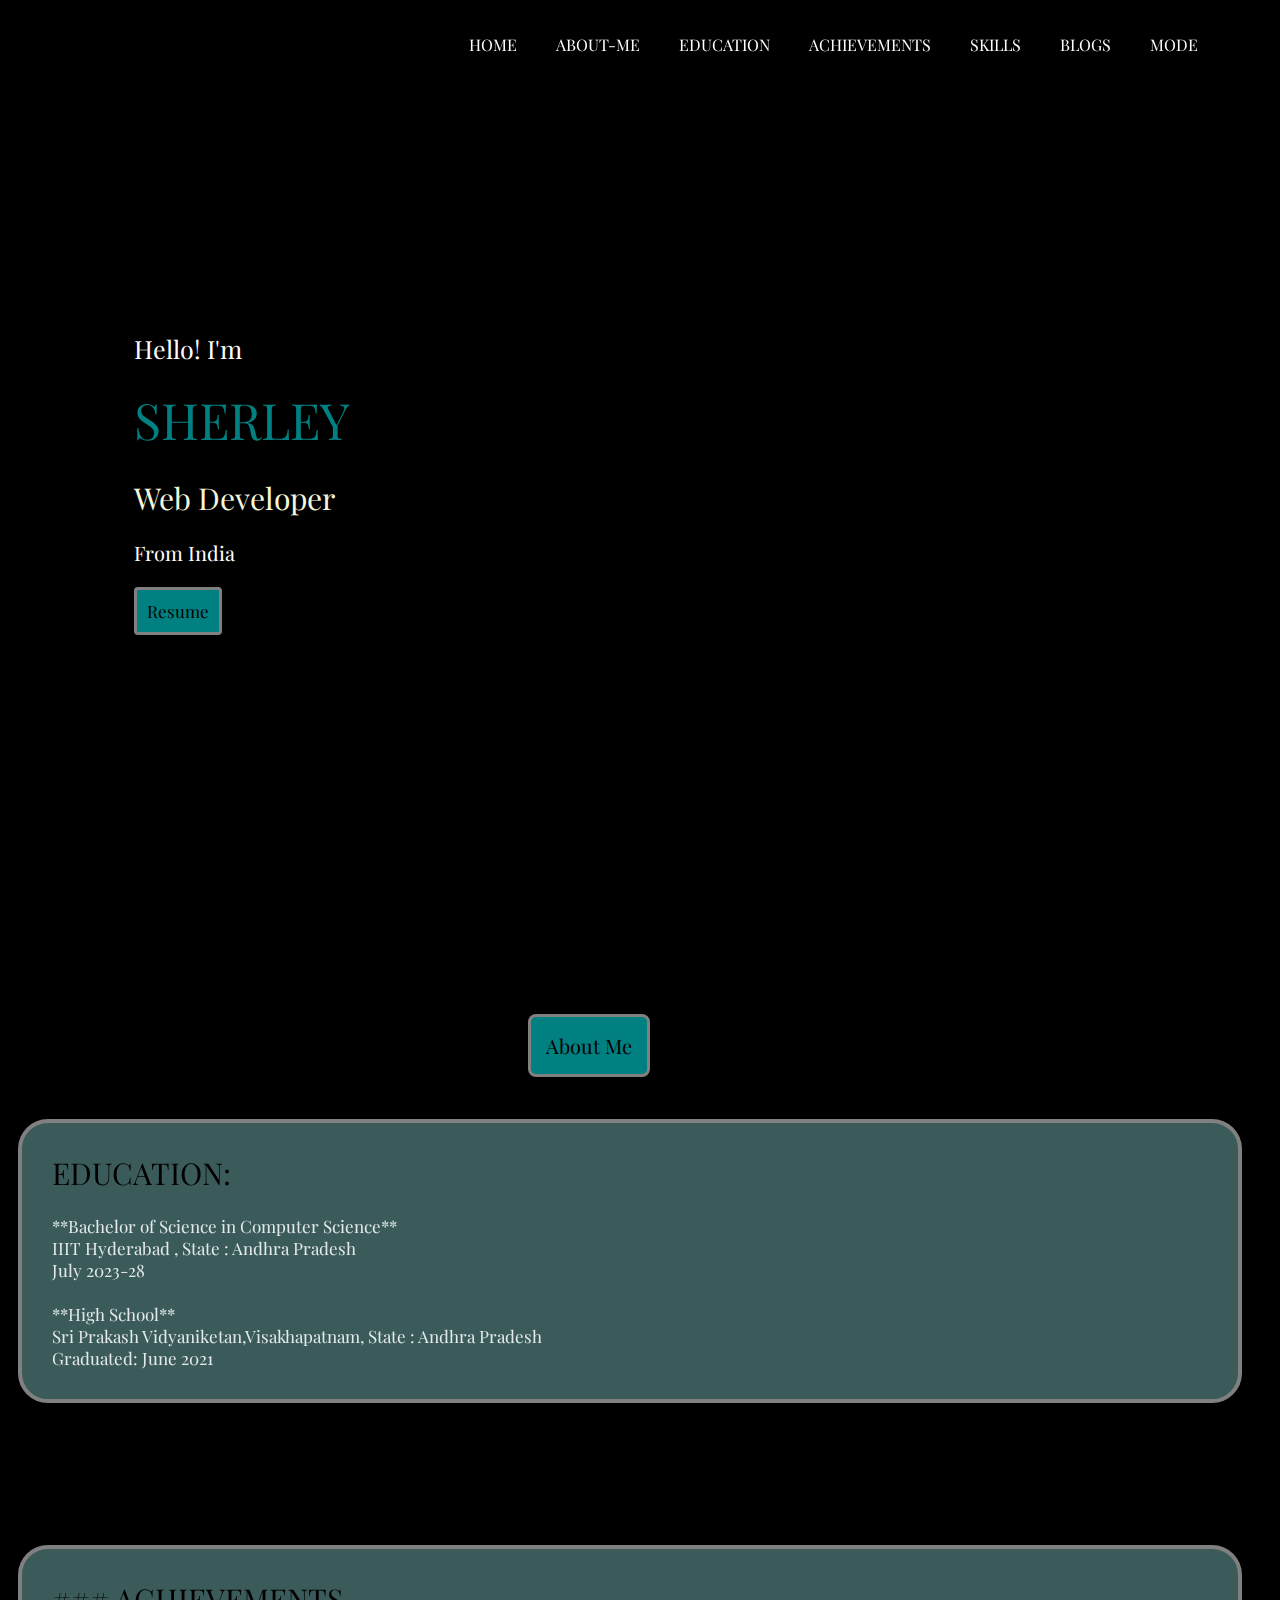
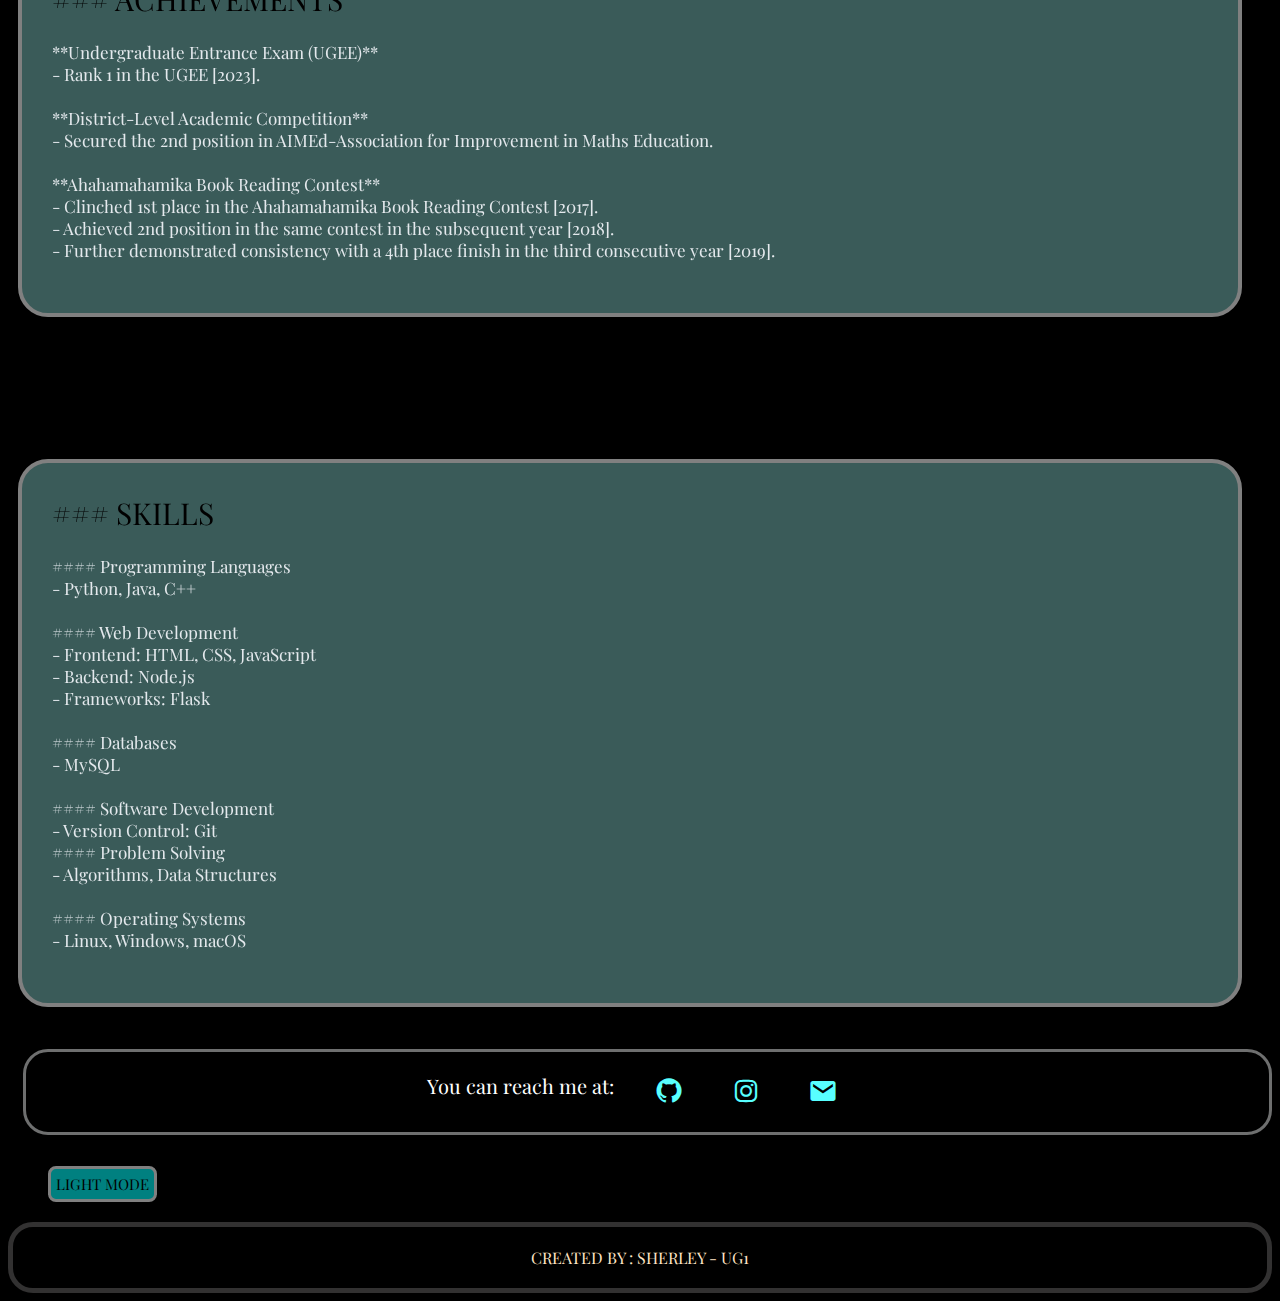
<file: index.html>
<!DOCTYPE HTML>
<html lang="en-US">
    <head>

        <script src="iss.js"></script>
        <link rel="stylesheet" id="themeStyleSheet" href="iss.css"/>
        <link rel="stylesheet" href="https://fonts.googleapis.com/css2?family=Playfair+Display&display=swap"/>
        <link href='https://unpkg.com/boxicons@2.1.4/css/boxicons.min.css' rel='stylesheet'>
        <title>All About Me</title>
        <meta charset="UTF-8"/>        
        <meta name="viewport" content="width=device-width, initial-scale=1.0">

    </head>

    <body>
        
        <header class="header">
            <a href="#" class="main"></a>
            <nav class="navbar">
                <a href="#home">HOME</a>
                <a href="#about">ABOUT-ME</a>
                <a href="#education">EDUCATION</a>
                <a href="#achievements">ACHIEVEMENTS</a>
                <a href="#skills">SKILLS</a>
                
                <a href="blog.html" target="_blank">BLOGS</a>
                <a href="#mode">MODE</a>
            </nav>
        </header>
       
        
        <section class="home" id="home">
           <div>
            <div class="t1">Hello! I'm</div><br>
            <div id="movingDiv" class="t2">SHERLEY</div>
            <br/>     
            <br>
            <div class="t3">Web Developer</div>
            <br/>
            <div class="t4">From India</div>
            <br/>
        <div  class="button">
            <button onclick="window.location.href='Resume.odt'" >Resume</button>
        </div>
        </div>     
        </section>
        <section id="about" class="about">
            <br><br><br>
        <button  class="thebutton" onclick="openFlexbox()">About Me</button>
        
    <div class="flexbox hidden" id="flexboxContainer">
        <div class="flexbox-content">
            <p><p>
                Hello! I'm Sherley,a passionate web developer.<br>
                I have a strong foundation in computer science, <br>
                with a focus on creating elegant and efficient solutions for web applications.<br>
            </p>
            
            <p>
                I am pursuing a Bachelor's degree in Computer Science from IIIT Hyderabad.<br>
                 Thus far, I've gained hands-on experience in front-end and back-end development,<br> 
                 working with technologies such as HTML, CSS, JavaScript, Node.js, and more.<br>
            </p>
            <p>
                I've had the opportunity to contribute to various projects, <br>
                from developing user-friendly interfaces to optimizing database performance.<br> 
                I love the dynamic nature of web development and staying up-to-date with the latest industry trends.<br><br>
            </p>
            <p>
                I'm an avid photographer and enjoy capturing the beauty of the world around me. <br>
                I believe in the power of continuous learning and collaboration.<br>
                Let's connect and build something amazing together!</p><br>
            <button class="close-button" onclick="closeFlexbox()">Close</button>
        </div>
    </div>
</section>
        <br/><br/>

        <section class="education" id="education">
            <div>
                <span style="font-size:30px;font-weight:large;color:black">EDUCATION:</span>
                <br/>
                <br/>
                **Bachelor of Science in Computer Science** <br/> 
                IIIT Hyderabad , State : Andhra Pradesh <br/>
                July 2023-28<br/>
                <br/>
                **High School**  <br/>
                Sri Prakash Vidyaniketan,Visakhapatnam, State : Andhra Pradesh  <br/>
                Graduated: June 2021<br/>                
            </div>
        </section>
        <div style="margin-bottom: 100px;"></div>
        <br/><br/>
        <section class="achievements" id="achievements">
            <div>
            <span style="font-size:30px;font-weight:large;color:black">### ACHIEVEMENTS</span><br/>
            <br/>

            **Undergraduate Entrance Exam (UGEE)**<br/>
            - Rank 1 in the UGEE [2023].<br/>
            <br>
            **District-Level Academic Competition**<br/>
            - Secured the 2nd position in AIMEd-Association for Improvement in Maths Education.
            <br><br/>
            **Ahahamahamika Book Reading Contest**<br/>
            - Clinched 1st place in the Ahahamahamika Book Reading Contest [2017].<br/>
            - Achieved 2nd position in the same contest in the subsequent year [2018].<br/>
            - Further demonstrated consistency with a 4th place finish in the third consecutive year [2019].<br/>
            <br/>
        </div>
        </section>
        <br/><br/>
        <div style="margin-bottom: 100px;"></div>
        <section class="skills" id="skills">
            <div>
                <span style="font-size:30px;font-weight:large;color:black">### SKILLS</span><br><br>
            #### Programming Languages<br>
            - Python, Java, C++<br><br>
            #### Web Development<br>
            - Frontend: HTML, CSS, JavaScript<br>
            - Backend: Node.js<br>
            - Frameworks: Flask<br><br>

            #### Databases<br>
            - MySQL
            <br><br>
            #### Software Development<br>
            - Version Control: Git<br>

            #### Problem Solving<br>
            - Algorithms, Data Structures<br><br>

            #### Operating Systems<br>
            - Linux, Windows, macOS<br><br>

            </div>
            </section>
            <br><br>
            <div class="t">
                <p >You can reach me at:</p>
                <div class="handles">
                <a href="https://github.com/Sherley-Sonali" target="_blank" class="handles"><i class='bx bxl-github'></i></a>
                
                <a href="https://www.instagram.com/sherleysonali/" target="_blank" class="handles"><i class='bx bxl-instagram' ></i></a>
                <a href="mailto:sherley21,vizag@gmail.com" target="_blank" class="handles"><i class='bx bxs-envelope' ></i></a>
                
            </div>
        </div>
        <script>
            function change()
            {
                background-image
            }
        </script>
                     <br>  
                     <section class="mode" id="mode">
                        <div class="the" id="toggle-mode">
                            <button id="toggle-mode">LIGHT MODE</button></div>
                    </section>
                    <body class="darkmode"></body>
        <footer>
        <div class="text">
            <span>CREATED  BY  :  <a>SHERLEY - UG1</a></span>
        </div>
    </footer>
    </body>
</html>
</file>
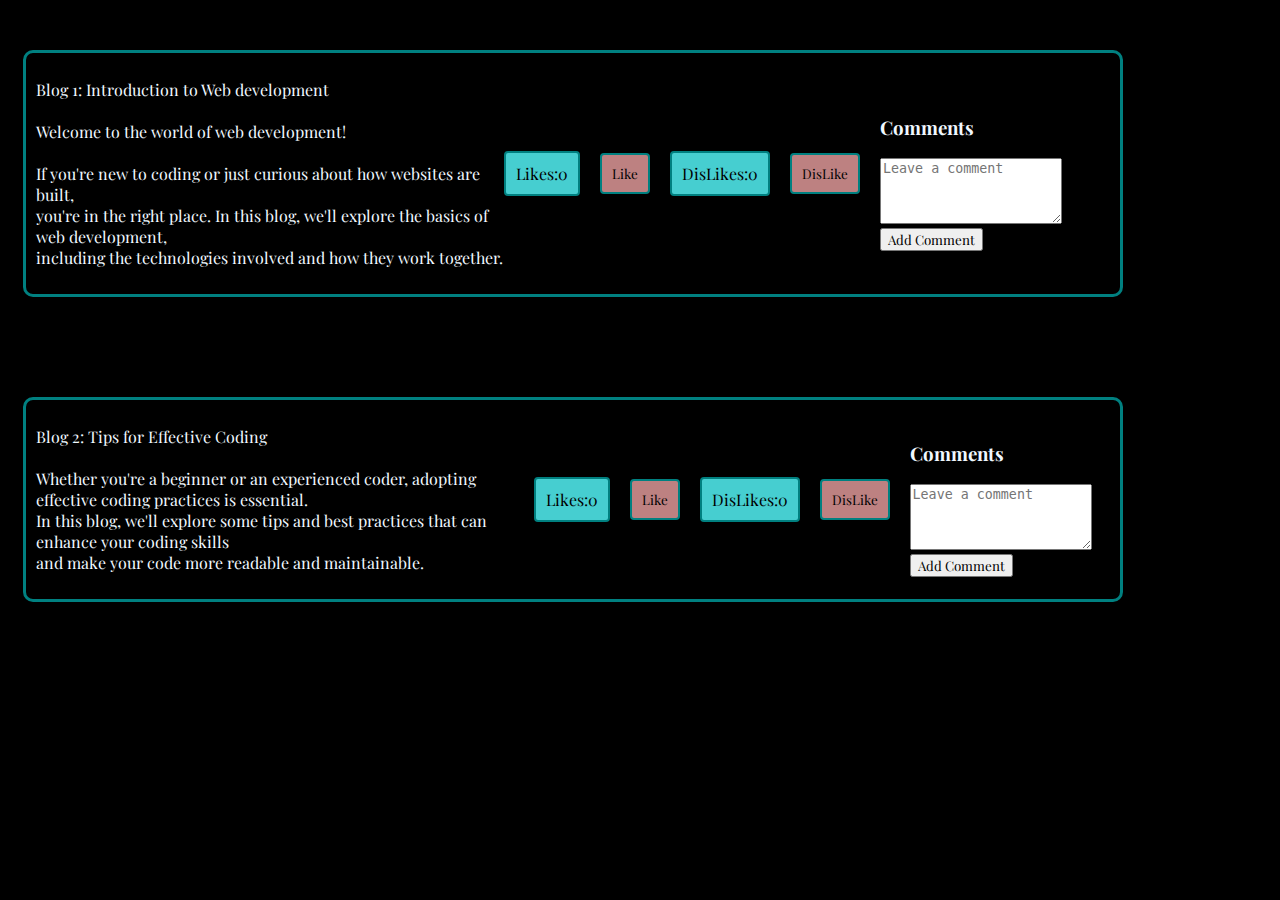
<file: blog.html>
<!DOCTYPE HTML>
<html lang="en-US">
    <head>
        <script src="iss.js"></script>
        <link rel="stylesheet" href="blog.css"/>
        <link rel="stylesheet" href="https://fonts.googleapis.com/css2?family=Playfair+Display&display=swap"/>
        <link href='https://unpkg.com/boxicons@2.1.4/css/boxicons.min.css' rel='stylesheet'>
        <title>Blogs</title>
        <meta charset="UTF-8"/>        
        <meta name="viewport" content="width=device-width, initial-scale=1.0">

    </head>

    <body>
     
           <section>
        <div style="margin-top: 50px;"></div>
        <div class="blog">
            <p>
Blog 1: Introduction to Web development<br><br>

Welcome to the world of web development! <br><br>
If you're new to coding or just curious about how websites are built,<br> 
you're in the right place. In this blog, we'll explore the basics of web development,<br> 
including the technologies involved and how they work together.<br>
            </p>
            <div class="like_C">Likes: <span id="likeCount1">0</span></div>
            <div style="margin-right:20px"></div>
            <div class="like_c">
            <button onclick="incrementLikes('likeCount1')">Like</button>
        </div><div style="margin-right:20px"></div>

        <div class="like_C">DisLikes: <span id="dislikeCount1">0</span></div>
        <div style="margin-right:20px"></div>
        <div class="like_c">
        <button onclick="decrementLikes('dislikeCount1')">DisLike</button>
    </div><div style="margin-right:20px"></div>

            <div class="comment_s">
                <h3>Comments</h3>
                <textarea id="comments1" rows="4" placeholder="Leave a comment"></textarea>
                <button style="font-family: 'Playfair Display';" onclick="saveComment('comments1')">Add Comment</button>
                <div id="displayComments1" class="comments-preview"></div>
        </div>
        <div style="margin-bottom: 30px"></div>
    </section>     
        <div style="margin-bottom: 100px;"></div>
    <section>
        <div class="blog">
            <p>
Blog 2: Tips for Effective Coding<br><br>

Whether you're a beginner or an experienced coder, adopting effective coding practices is essential. <br>
In this blog, we'll explore some tips and best practices that can enhance your coding skills <br>
and make your code more readable and maintainable.<br>
            </p>
            <div class="like_C">Likes: <span id="likeCount2">0</span></div>
            <div style="margin-right:20px"></div>
            <div class="like_c"><button onclick="incrementLikes('likeCount2')">Like</button></div>
            <div style="margin-right:20px"></div>
            <div class="like_C">DisLikes: <span id="dislikeCount2">0</span></div>
            <div style="margin-right:20px"></div>
            <div class="like_c">
            <button onclick="decrementLikes('dislikeCount2')">DisLike</button>
        </div><div style="margin-right:20px"></div>
            <div class="comment_s">
                <h3>Comments</h3>
                <textarea id="comments2" rows="4" placeholder="Leave a comment"></textarea>
                <button style="font-family: 'Playfair Display';" onclick="saveComment('comments2')">Add Comment</button>
                <div id="displayComments2" class="comments-preview"></div>
        </div>
        
        <div style="margin-bottom: 30px"></div>
    <section>
        <script>
        loadLikesAndComments('likeCount1','dislikeCount1', 'comments1');
       loadLikesAndComments('likeCount2','dislikeCount2', 'comments2');

        function incrementLikes(likeCountId) {
            let currentLikes = parseInt(localStorage.getItem(likeCountId)) || 0;
            currentLikes++;
            document.getElementById(likeCountId).textContent = currentLikes;
            localStorage.setItem(likeCountId, currentLikes);
        }
        function decrementLikes(dislikeCountId) {
            let currentdisLikes = parseInt(localStorage.getItem(dislikeCountId)) || 0;
            currentdisLikes++;
            document.getElementById(dislikeCountId).textContent = currentdisLikes;
            localStorage.setItem(dislikeCountId, currentdisLikes);
        }

        function saveComment(commentId) {
            let commentInput = document.getElementById(commentId);
            let div = document.getElementById('displayComments' + commentId.slice(-1));
            let existingComments = JSON.parse(localStorage.getItem(commentId)) || [];
            existingComments.push(commentInput.value);

            localStorage.setItem(commentId, JSON.stringify(existingComments));

            displayComments(commentId, div);
        }

        function loadLikesAndComments(likeCountId,dislikeCountId, commentId) {

            let likes = localStorage.getItem(likeCountId);
            if (likes !== null) {
                document.getElementById(likeCountId).textContent = likes;
            }
            let dislikes = localStorage.getItem(dislikeCountId);
            if (dislikes !== null) {
                document.getElementById(dislikeCountId).textContent = dislikes;
            }


            let div = document.getElementById('displayComments' + commentId.slice(-1));
            displayComments(commentId, div);
         }

        function displayComments(commentId, div) {

            let comments = JSON.parse(localStorage.getItem(commentId)) || [];

            div.innerHTML = '';
            comments.forEach(function (comment, index) {
                div.innerHTML += `<p>Comment ${index + 1}: "${comment}"</p>`;
            });
        }
       </script>
    </body>
</html>
</file>
<file: iss.css>
body.darkmode{
    background-color: #000000;
    background-image:url(PIC.jpeg);
    background-repeat: no-repeat;
    background-size: cover;
    background-attachment: fixed;
    background-color: (255,255,255,0.5);
    font-family:"Playfair Display",sans-serif;   
    
}
body.lightmode{
    background-color:rgba(93, 192, 209, 0.549);
    font-family:"Playfair Display",sans-serif;   
}
.header{
    position:fixed;
    width:90%;
    padding: 2% 3%;
    background:transparent;
    display:flex;
    justify-content: space-between;
    align-items:center;
    z-index: 100;
}

.main{
    font-size:3%;
    color:#ffffff;
    cursor:default;
    font-weight:600;
    text-shadow: #483738;
}

.main:hover{
    color:teal;
    cursor: pointer;
}

.navbar a{
    font: size 4%;
    color:#ffffff;
    text-decoration: none;
    font: weight 5%;
    margin-left:35px;
    transition:0.3s;
}

.navbar a:hover
{
    font-size:25px;
    color:teal;
    text-shadow: #483738;
    cursor: pointer;
}

.home{
    position: relative;
    width:100%;
    height:100vh;
    display:flex;
    justify-content: space-between;
    align-items: center;
    padding: 25px 10% 0;
}

.button button{
background: teal;
display: flex;
justify-content: center;
color:black;
padding:10px;
align-items: center;
border-radius: 4px;
border:3px solid grey;
font-family: "Playfair Display",sans-serif;
font-size:17px;
  }
.button button:hover{
    cursor:pointer;
    background:  #ffffff;
    color:rgb(0, 0, 0);
}
.t1{
    color:rgb(255, 255, 255);
    font-size:25px;
}
.t2{
    color:teal;
    font-size:50px;
    text-shadow: 20%;
    
}
.t3{
    color:beige;
    font-size:30px;
}
.t4{
    color:white;
    font-size: 20px;
}

footer .text{
    background:black;
    padding: 20px;
    text-align: center;
    border:5px solid rgb(50, 49, 49);
    border-radius: 25px;
}
footer .text span{
    font-family: 'Playfair Display',sans-serif;
    color:bisque;
    font-weight:10px;
}
footer .text span a{
    font-family: 'Playfair Display',sans-serif;
    font-weight:25px;
}
footer .text a:hover{
    color:teal;
    cursor:pointer;
}

.education,.achievements,.skills{
    margin-left:10px;
    margin-right:30px;
    font-family:"Playfair Display",sans-serif;
    font-size:17px;
    font-weight:4px;
    color: rgb(228, 233, 237);
    display:flex;
    justify-content: left;
    align-items: left;
    padding-left: 30px;
    padding-top:30px;
    padding-bottom:30px;
    background-color: rgba(153, 239, 234, 0.382);
    border:4px solid grey;
    border-radius: 30px;
    backface-visibility: hidden;
}
.about{
    font-family:"Playfair Display",sans-serif;
    font-size:20px;
    font-weight:4px;
}
.handles{
    
   font-size: 30px;
   color:rgb(88, 255, 255);
   padding:20px;
}
.handles :hover{
    color: white;
}
.t{
    display: flex;
    justify-content: center;
    border:3px solid rgb(110, 111, 111);
    border-radius:25px;
    background:rgba(0, 0, 0, 0.382);
    font-family: "Playfair Display",sans-serif;
    font-size:20px;
    font-weight:6px;
    color: rgb(255, 255, 255);
    margin-left:15px;
    padding-left:10px;
}

.thebutton{
    margin-left:520px;
    margin-top:auto;
    color:black;
    border:3px solid grey;
    border-radius: 8px;
    background-color: teal;
    padding:15px;
    font-size:20px;
    font-family: 'Playfair Display',sans-serif;
}
.thebutton:hover,.close-button:hover{
    cursor:pointer;
    background-color: beige;
    color:black;
}
.the button{
    margin-left:20px;
    margin-top:10px;
    margin-bottom: 20px;
    color:black;
    border:3px solid grey;
    border-radius: 8px;
    background-color: teal;
    padding:5px;
    font-size:15px;
    font-family: 'Playfair Display',sans-serif;
}
.the button:hover{
    cursor: pointer;
    background-color: beige;
    color:black;
}
.hidden {
    display: none;
}

.flexbox-container {
    position: fixed;
    top: 50%;
    margin-top:20px;
    left: 50%;
    transform: translate(-50%, -50%);
    background-color: #74d1c0a4;
    padding-left: 30px;
    padding-right: 30px;
    padding-bottom: 20px;
    border:3px solid grey;
    border-radius: 8px;
    box-shadow : 0 0 150px rgb(1, 1, 1);
    font-size:10px;
}
.flexbox{
    position: fixed;
    top: 50%;
    margin-top:20px;
    left: 50%;
    transform: translate(-50%, -50%);
    background-color: rgb(76, 234, 234);
    padding-left: 30px;
    padding-right: 30px;
    padding-bottom: 20px;
    border:3px solid rgb(100, 98, 98);
    border-radius: 8px;
    box-shadow : 0 0 150px rgb(255, 252, 252);
    font-size:16px;
}

.flexbox-content {
    animation: fadeIn 8s;
}

@keyframes fadeIn {
    from {
        opacity: 0;
    }

    to {
        opacity: 1;
    }
}
#movingDiv {
    width: 50px;
    height: 50px;
  
    position: relative;
    animation: moveRight 1s linear;
    animation:moveLeft 1s linear;
    animation-fill-mode: forwards; 
  }
  
  @keyframes moveRight {
    from {
      left: 0;
    }
    to {
      left: calc(100% - 30px); 
    }
  }
  @keyframes moveLeft {
    from {
      left: calc(100% - 30px);
    }
    to {
      left: 0; 
    }
  }
  
.close-button{
    
    color:black;
    border:3px solid rgb(49, 48, 48);
    border-radius: 8px;
    background-color: teal;
    padding:10px;
    font-size:18px;
    font-family: 'Playfair Display',sans-serif;
}
.mode{
    margin-left:20px;
}
</file>
<file: blog.css>
body{
    background-color: #000000;
    font-family:"Playfair Display",sans-serif;   
}
.blog{
    background-color: #000000;
    display:flex;
    justify-content: center;
    align-items: center;
    margin-left:15px;
    width:85%;
    padding: 10px 10px 10px 10px;
    font-family: 'Playfair Display',sans-serif;
    color:aliceblue;
    border:3px solid teal;
    border-radius: 10px;
}
.like a {
   
   font-size: 30px;
    color:grey;
    margin-left:15px;
}
.like a:hover{
    color: teal;
}
.like_C{
    float:right;
    display:flex;
    padding:10px;
    color:black;
    border:2px solid teal;
    border-radius:4px;
    font-family: 'Playfair Display',sans-serif;
    background-color:    rgb(70, 206, 208);
}
.like_c button{
    float:right;
    display:flex;
    padding:10px;
    border:2px solid teal;
    border-radius:4px;
    font-family: 'Playfair Display',sans-serif;
    background-color:rgb(189, 129, 129);
}
.like_c button:hover{
    cursor:pointer;
    background-color:teal;
    color:rgb(255, 255, 255);
}
</file>
